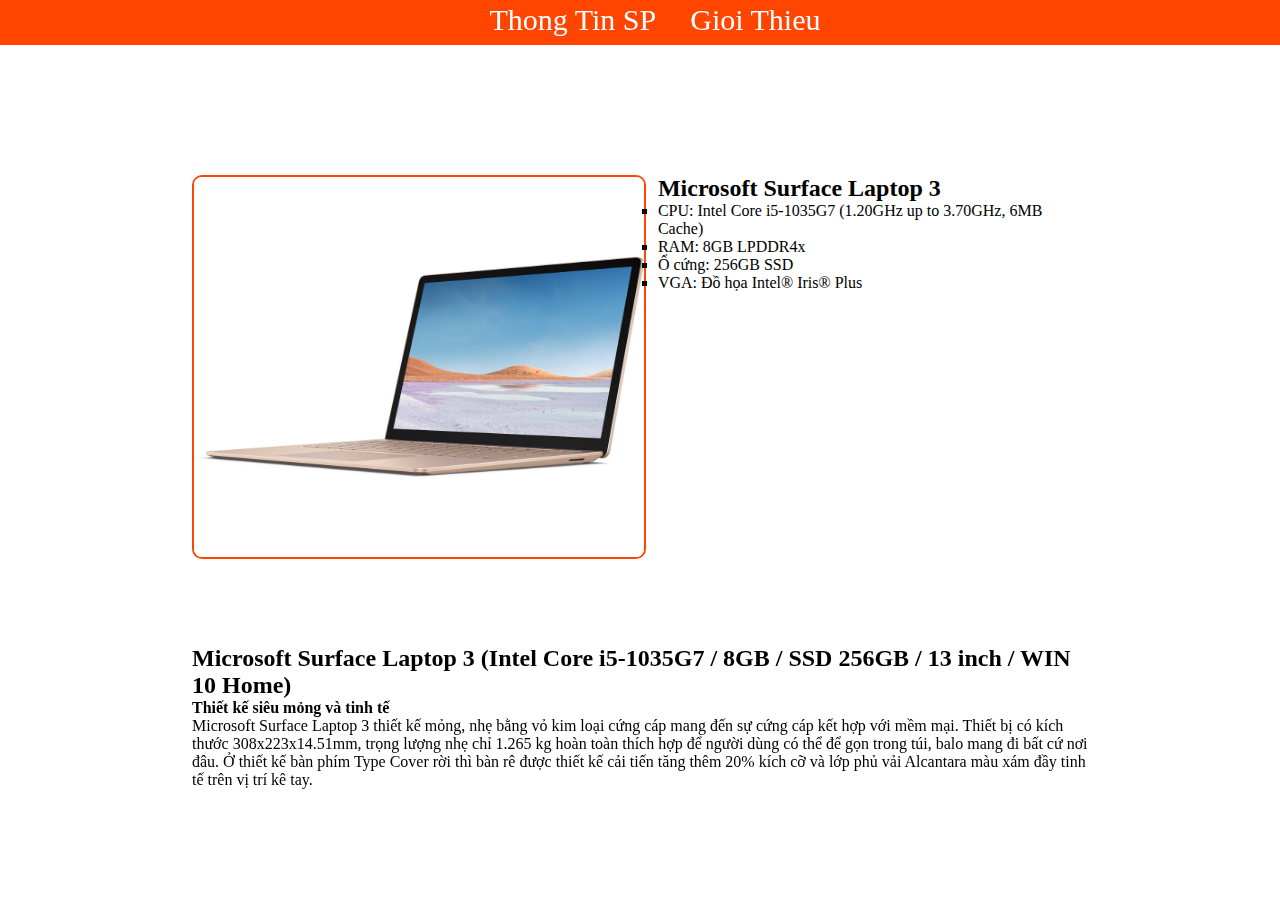
<file: index.html>
<!DOCTYPE html>
<html lang="en">
<head>
    <meta charset="UTF-8">
    <meta http-equiv="X-UA-Compatible" content="IE=edge">
    <meta name="viewport" content="width=device-width, initial-scale=1.0">
    <title>Document</title>
    <link rel="stylesheet" href="css/index.css">
    
</head>
<body>   

    <div id="fb-root"></div>
<script async defer crossorigin="anonymous" src="https://connect.facebook.net/vi_VN/sdk.js#xfbml=1&version=v13.0" nonce="FCwc6ipI"></script>
    <header>
        <nav class="menu">
            <ul>
    
    
                <li>
                    <a href="index.html"> Thong Tin SP</a>                                         
                </li>
    
                <li>
                    <a href="gioithieu.html"> Gioi Thieu</a>                                          
                </li>
            </ul>
            
        </nav>
    </header>
    <article class="container">
    <section class="on-bottom">
        <div class="left">
            <img src="images/anh.jpg">
        </div>

        <div class="right">
            <h2>Microsoft Surface Laptop 3 </h2>
            <ul style="list-style-type:square;">
                <li>CPU: Intel Core i5-1035G7 (1.20GHz up to 3.70GHz, 6MB Cache)
                </li>
                <li>RAM: 8GB LPDDR4x</li>
                <li>Ổ cứng: 256GB SSD</li>
                <li>VGA: Đồ họa Intel® Iris® Plus</li>
            </ul>
            <iframe class="fb-like" src="https://www.facebook.com/plugins/like.php?href=https%3A%2F%2Fdevelopers.facebook.com%2Fdocs%2Fplugins%2F&width=150&layout=button_count&action=like&size=small&share=true&height=46&appId" width="200" height="46" style="border:none;overflow:hidden" scrolling="no" frameborder="0" allowfullscreen="true" allow="autoplay; clipboard-write; encrypted-media; picture-in-picture; web-share"></iframe>

        </div>
    </section>
    <section class="bottom">
        <h2>Microsoft Surface Laptop 3 (Intel Core i5-1035G7 / 8GB / SSD 256GB / 13 inch / WIN 10 Home) </h2>
        <strong>Thiết kế siêu mỏng và tinh tế<br></strong>

            Microsoft Surface Laptop 3 thiết kế mỏng, nhẹ bằng vỏ kim loại cứng cáp mang đến sự cứng cáp kết hợp với mềm mại. Thiết bị có kích thước 308x223x14.51mm, trọng lượng nhẹ chỉ 1.265 kg hoàn toàn thích hợp để người dùng có thể để gọn trong túi, balo mang đi bất cứ nơi đâu.
            
            Ở thiết kế bàn phím Type Cover rời thì bàn rê được thiết kế cải tiến tăng thêm 20% kích cỡ và lớp phủ vải Alcantara màu xám đầy tinh tế trên vị trí kê tay.   </p>
            <div class="fb-comments" data-href="https://developers.facebook.com/docs/plugins/comments#configurator" data-width="" data-numposts="1"></div>
        </section>
    </article>

            <!-- Messenger Plugin chat Code -->
            <div id="fb-root"></div>

            <!-- Your Plugin chat code -->
            <div id="fb-customer-chat" class="fb-customerchat">
            </div>
        
            <script>
              var chatbox = document.getElementById('fb-customer-chat');
              chatbox.setAttribute("page_id", "101550662460024");
              chatbox.setAttribute("attribution", "biz_inbox");
            </script>
        
            <!-- Your SDK code -->
            <script>
              window.fbAsyncInit = function() {
                FB.init({
                  xfbml            : true,
                  version          : 'v13.0'
                });
              };
        
              (function(d, s, id) {
                var js, fjs = d.getElementsByTagName(s)[0];
                if (d.getElementById(id)) return;
                js = d.createElement(s); js.id = id;
                js.src = 'https://connect.facebook.net/vi_VN/sdk/xfbml.customerchat.js';
                fjs.parentNode.insertBefore(js, fjs);
              }(document, 'script', 'facebook-jssdk'));
            </script>
</body>
</html>
</file>
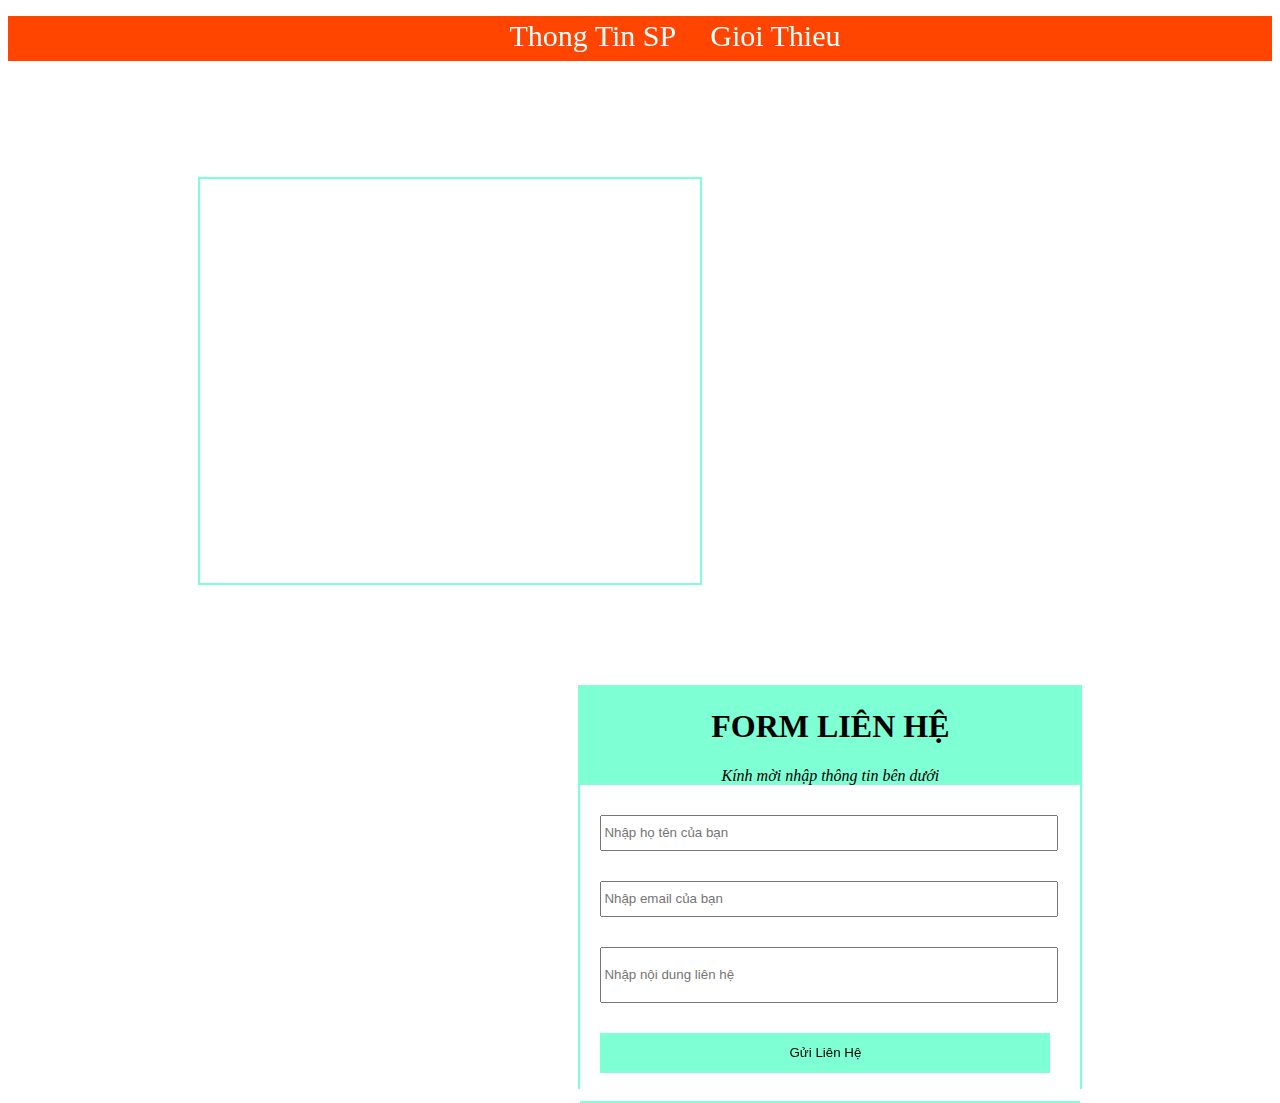
<file: gioithieu.html>
<!DOCTYPE html>
<html lang="en">
<head>
    <meta charset="UTF-8">
    <meta http-equiv="X-UA-Compatible" content="IE=edge">
    <meta name="viewport" content="width=device-width, initial-scale=1.0">
    <title>Document</title>
    <link rel="stylesheet" href="css/gioithieu.css">
</head>
<body>
    <header>
        <nav class="menu">
            <ul>
    
    
                <li>
                    <a href="index.html"> Thong Tin SP</a>                                         
                </li>
    
                <li>
                    <a href="GioiThieu.html"> Gioi Thieu</a>                                          
                </li>
            </ul>
            
        </nav>
    </header>
    <article class="container">
        <div class="bando">
            <iframe src="https://www.google.com/maps/embed?pb=!1m18!1m12!1m3!1d3918.408587444922!2d106.62395005034179!3d10.856495592229239!2m3!1f0!2f0!3f0!3m2!1i1024!2i768!4f13.1!3m3!1m2!1s0x31752bee0b0ef9e5%3A0x5b4da59e47aa97a8!2zQ8O0bmcgVmnDqm4gUGjhuqduIE3hu4FtIFF1YW5nIFRydW5n!5e0!3m2!1svi!2s!4v1645076680562!5m2!1svi!2s" height="400" width="500" style="border:0;" allowfullscreen="" loading="lazy"></iframe>
        </div>

        <div class="form">
            <div class="title">
                <h1>FORM LIÊN HỆ</h1>
                <em>Kính mời nhập thông tin bên dưới</em>
            </div>
            <div class="input">
                <input type="text" name="text" placeholder="Nhập họ tên của bạn"></input> <br>
                <input type="email" name="email" placeholder="Nhập email của bạn"></input> <br>
                <input class="nd" type="text" name="text" placeholder="Nhập nội dung liên hệ"></input> <br>
                <button>Gửi Liên Hệ</button>
            </div>
        </div>
    </article>
</body>
</html>
</file>
<file: css/index.css>
*{
    padding: 0;
    margin: 0;
}
.container{
    margin: 0 auto;
    width: 70%;
}
.menu {
    background-color: orangered;
    line-height: 40px;
}
.menu ul{
    text-align: center;
}
.menu ul li{
    display: inline-block;

}
.menu ul li a{
    text-decoration: none;
    font-size: 30px;
    padding-left: 30px;
    color: white;

}
.menu ul li a:hover{
    color: black;
}

.left{
    width: 450px;
    height: 380px;
    margin-top: 130px;
    float: left;
}

.left img{
    width: 100%;
    height: 380px;
    border: 2px solid orangered;
    border-radius: 10px;
}

.right{
    width: 48%;
    margin-top:130px;
    float: right;
}
.right ul li{
    
}
.fb-like{
    padding-top: 20px;
}

.bottom{
    padding-top: 600px;
}
</file>
<file: css/gioithieu.css>
.container{
    margin: 0 auto;
    width: 70%;
}

.menu {
    background-color: orangered;
    line-height: 40px;
}
.menu ul{
    text-align: center;
}
.menu ul li{
    display: inline-block;

}
.menu ul li a{
    text-decoration: none;
    font-size: 30px;
    padding-left: 30px;
    color: white;

}
.menu ul li a:hover{
    color: black;
}

.bando{
    float: left;
    margin-top: 100px;
    border: 2px solid aquamarine;
}

.form{
    background-color: aquamarine;
    margin-top: 100px;
    float: right;
    width: 500px;
    height: 400px;
    border: 2px solid aquamarine;
}

.form .title{
    
    text-align: center;
}
.form .input{
    background-color: white;
    height: 79%;
    border-bottom: 2px solid aquamarine;
}
.form .input input{
    margin-left: 20px; 

    margin-top: 30px;
    height: 30px;
    width: 450px;
}
.form .input  .nd{
    height: 50px;
}

.form .input button{
    height: 40px;
    margin-top: 30px;
    width: 450px;
    text-align: center;
    margin-left: 20px; 
    border: 0px;
    background-color: aquamarine;
}
.form .input button:hover{
    background-color: rgb(25, 191, 241);
}
</file>
